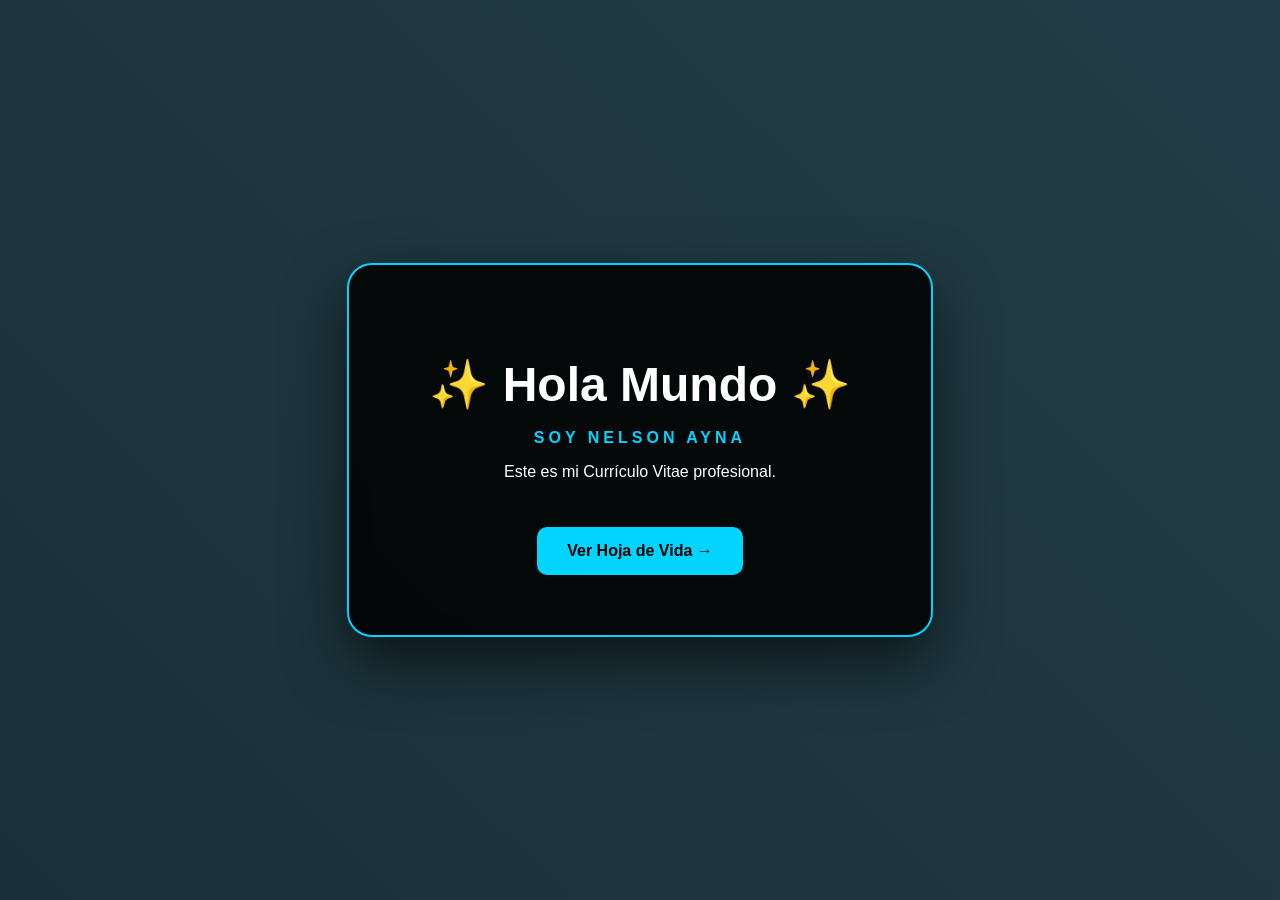
<file: index.html>
<!DOCTYPE html>
<html lang="es">
<head>
    <meta charset="UTF-8">
    <meta name="viewport" content="width=device-width, initial-scale=1.0">
    <title>Inicio | Nelson Ayna</title>

    <style>
        body {
            font-family: 'Verdana', sans-serif;
            background: linear-gradient(45deg, #0f2027, #203a43, #2c5364);
            background-size: 400% 400%;
            animation: gradientBG 12s ease infinite;
            margin: 0;
            padding: 0;
            display: flex;
            justify-content: center;
            align-items: center;
            min-height: 100vh;
        }

        @keyframes gradientBG {
            0% { background-position: 0% 50%; }
            50% { background-position: 100% 50%; }
            100% { background-position: 0% 50%; }
        }

        .card {
            background-color: rgba(0, 0, 0, 0.85);
            color: white;
            padding: 60px 80px;
            border-radius: 25px;
            text-align: center;
            box-shadow: 0 25px 60px rgba(0,0,0,0.6);
            border: 2px solid #00d4ff;
            backdrop-filter: blur(10px);
        }

        h1 {
            font-size: 3em;
            margin-bottom: 15px;
        }

        .destacar {
            color: #00d4ff;
            text-transform: uppercase;
            letter-spacing: 4px;
            font-weight: bold;
        }

        .boton {
            display: inline-block;
            margin-top: 30px;
            padding: 15px 30px;
            background: #00d4ff;
            color: #000;
            text-decoration: none;
            border-radius: 10px;
            font-weight: bold;
            transition: 0.3s ease;
        }

        .boton:hover {
            background: white;
            color: #000;
            transform: scale(1.05);
            box-shadow: 0 0 20px #00d4ff;
        }
    </style>
</head>

<body>

    <div class="card">
        <h1>✨ Hola Mundo ✨</h1>
        <p class="destacar">Soy Nelson Ayna</p>
        <p>Este es mi Currículo Vitae profesional.</p>

        <a href="hojadevida.html" class="boton">
            Ver Hoja de Vida →
        </a>
    </div>

</body>
</html>
</file>
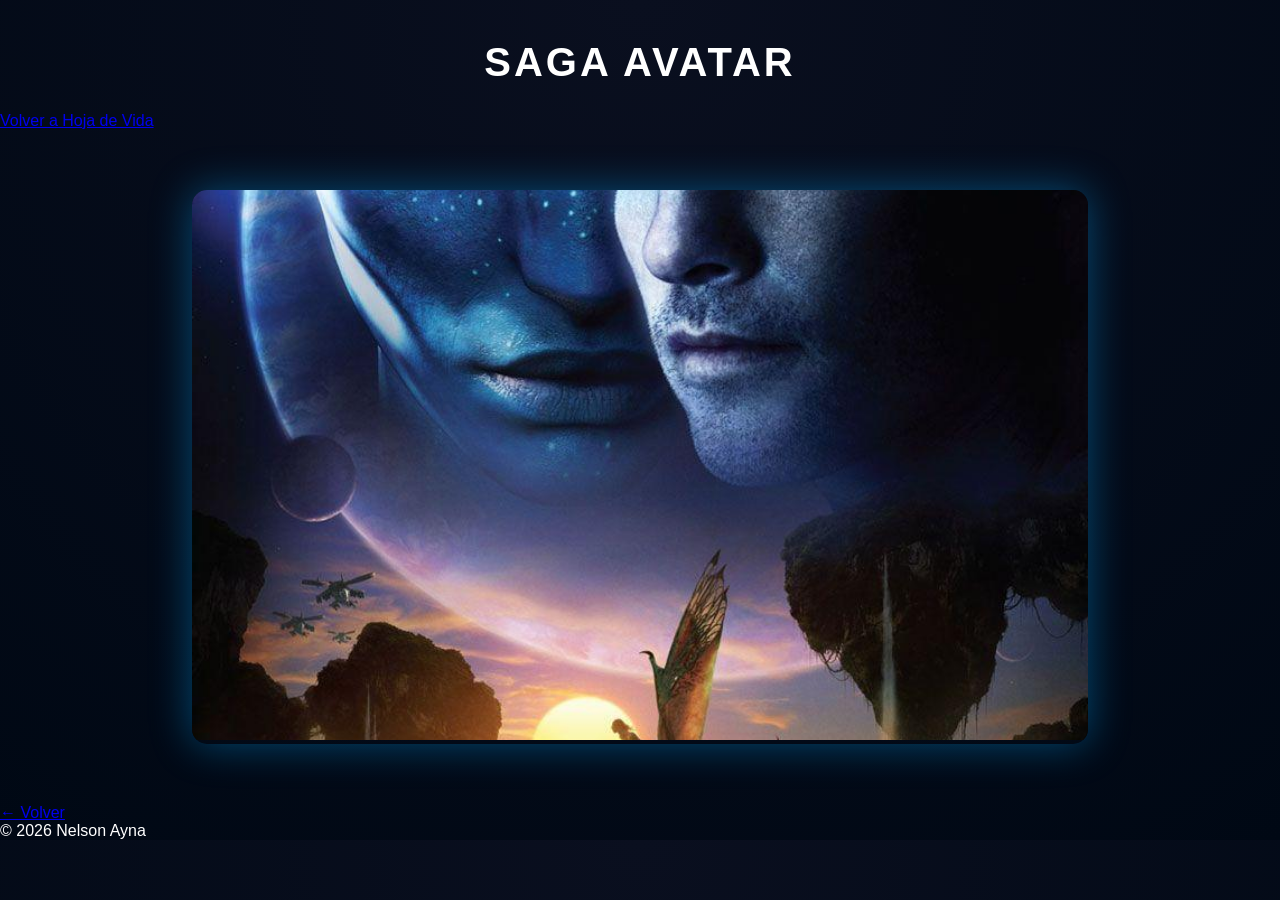
<file: cartelera.html>
<!DOCTYPE html>
<html lang="es">
<head>
  <meta charset="UTF-8">
  <title>Mi Cartelera Favorita</title>
  <link rel="stylesheet" href="estilo.css">
</head>
<body class="fondo-cine">

<header>
  <h1 class="titulo-efecto">SAGA AVATAR</h1>
  <nav>
    <a href="hojadevida.html">Volver a Hoja de Vida</a>
  </nav>
</header>

<section class="carousel-container">

  <div class="carousel">

    <div class="slide">
      <img src="foto/portada1.jpg" alt="Avatar 1">
      <div class="descripcion">
        Avatar (2009) — El descubrimiento de Pandora.
      </div>
    </div>

    <div class="slide">
      <img src="foto/portada2.jpg" alt="Avatar 2">
      <div class="descripcion">
        El Camino del Agua (2022) — Nuevos océanos y desafíos.
      </div>
    </div>

    <div class="slide">
      <img src="foto/portada3.jpg" alt="Avatar 3">
      <div class="descripcion">
        Avatar 3 — Expansión del universo Pandora.
      </div>
    </div>

  </div>

</section>

<div class="volver-contenedor">
  <a href="hojadevida.html" class="boton-volver">← Volver</a>
</div>

<footer>
  © 2026 Nelson Ayna
</footer>

</body>
</html>
</file>
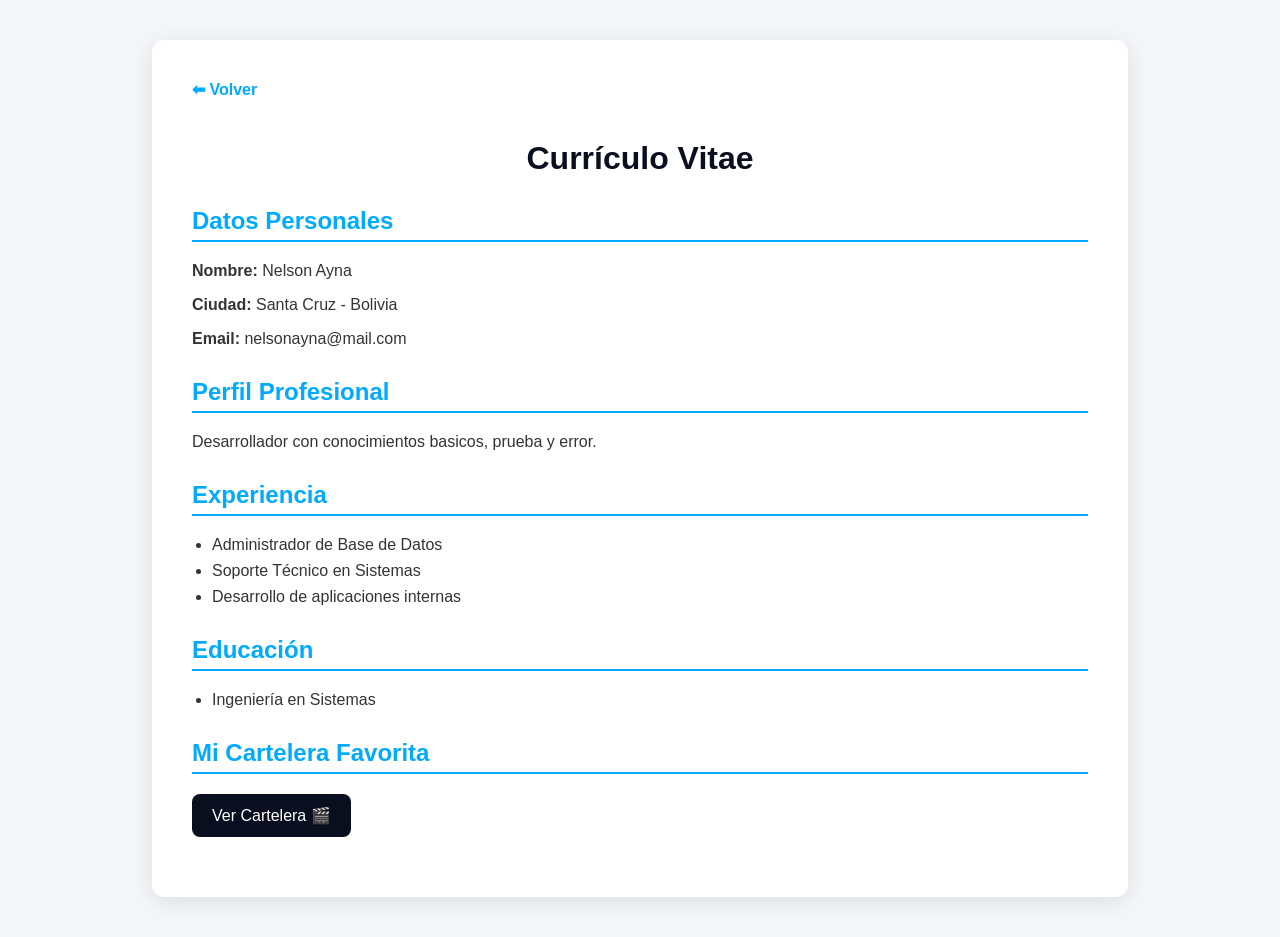
<file: hojadevida.html>
<!DOCTYPE html>
<html lang="es">
<head>
    <meta charset="UTF-8">
    <title>Hoja de Vida</title>
    <link rel="stylesheet" href="estilo.css">
</head>
<body class="cv">

    <div class="cv-container">

        <a href="index.html" class="volver">⬅ Volver</a>

        <h1>Currículo Vitae</h1>

        <section>
            <h2>Datos Personales</h2>
            <p><strong>Nombre:</strong> Nelson Ayna</p>
            <p><strong>Ciudad:</strong> Santa Cruz - Bolivia</p>
            <p><strong>Email:</strong> nelsonayna@mail.com</p>
        </section>

        <section>
            <h2>Perfil Profesional</h2>
            <p>
                Desarrollador con conocimientos basicos,
                prueba y error.
            </p>
        </section>

        <section>
            <h2>Experiencia</h2>
            <ul>
                <li>Administrador de Base de Datos</li>
                <li>Soporte Técnico en Sistemas</li>
                <li>Desarrollo de aplicaciones internas</li>
            </ul>
        </section>

        <section>
            <h2>Educación</h2>
            <ul>
                <li>Ingeniería en Sistemas</li>
            </ul>
        </section>

        <section>
            <h2>Mi Cartelera Favorita</h2>
            <a href="cartelera.html" class="boton-cartelera">
                Ver Cartelera 🎬
            </a>
        </section>

    </div>

</body>

</html>
</file>
<file: estilo.css>
/* ============================= */
/* ESTILO GENERAL */
/* ============================= */

body {
    margin: 0;
    font-family: Arial, sans-serif;
}


/* ============================= */
/* HOME - index.html */
/* ============================= */

body.home {
    background: #0a0f1f;
    color: white;
    text-align: center;
    padding-top: 100px;
}

.boton {
    background: #00aaff;
    color: white;
    padding: 15px 25px;
    text-decoration: none;
    border-radius: 8px;
    font-size: 18px;
    transition: 0.3s ease;
}

.boton:hover {
    background: #0088cc;
}


/* ============================= */
/* HOJA DE VIDA - hojadevida.html */
/* ============================= */

body.cv {
    background: #f4f6f9;
    color: #333;
}

.cv-container {
    width: 70%;
    margin: 40px auto;
    background: white;
    padding: 40px;
    border-radius: 12px;
    box-shadow: 0 5px 25px rgba(0,0,0,0.1);
}

.cv h1 {
    text-align: center;
    margin-bottom: 30px;
    color: #0a0f1f;
}

.cv h2 {
    margin-top: 30px;
    border-bottom: 2px solid #00aaff;
    padding-bottom: 5px;
    color: #00aaff;
}

.cv section {
    margin-bottom: 20px;
}

.cv ul {
    padding-left: 20px;
}

.cv li {
    margin-bottom: 8px;
}

/* Botón cartelera */
.boton-cartelera {
    display: inline-block;
    background: #0a0f1f;
    color: white;
    padding: 12px 20px;
    border-radius: 8px;
    text-decoration: none;
    transition: 0.3s ease;
}

.boton-cartelera:hover {
    background: #00aaff;
}

/* Botón volver */
.volver {
    display: inline-block;
    margin-bottom: 20px;
    text-decoration: none;
    color: #00aaff;
    font-weight: bold;
}

.volver:hover {
    text-decoration: underline;
}


/* ============================= */
/* CARTELERA - cartelera.html */
/* ============================= */

/* Fondo cinematográfico */
body:not(.home):not(.cv) {
    background: radial-gradient(circle at top, #0a0f1f, #000814);
    color: white;
}

/* Título efecto */
.titulo-efecto {
    font-size: 40px;
    text-align: center;
    margin-top: 40px;
    letter-spacing: 3px;
    transition: 0.4s ease;
}

.titulo-efecto:hover {
    color: #00d4ff;
    text-shadow: 
        0 0 10px #00d4ff,
        0 0 20px #00aaff,
        0 0 40px #0088ff;
    transform: scale(1.05);
}

/* Contenedor */
.carousel-container {
    width: 70%;
    margin: 60px auto;
    overflow: hidden;
    border-radius: 15px;
    box-shadow: 0 0 40px rgba(0, 170, 255, 0.4);
}

/* Carrusel */
.carousel {
    display: flex;
    width: 300%;
    animation: slide 15s infinite ease-in-out;
}

/* Slide */
.slide {
    width: 100%;
    position: relative;
    overflow: hidden;
}

/* Imagen */
.slide img {
    width: 100%;
    height: 550px;
    object-fit: cover;
    transition: transform 8s ease;
}

/* Zoom lento */
.slide:hover img {
    transform: scale(1.08);
}

/* Overlay oscuro */
.slide::after {
    content: "";
    position: absolute;
    bottom: 0;
    width: 100%;
    height: 60%;
    background: linear-gradient(to top, rgba(0,0,0,0.9), transparent);
}

/* Descripción */
.descripcion {
    position: absolute;
    bottom: 20px;
    left: 20px;
    right: 20px;
    color: white;
    font-size: 18px;
    opacity: 0;
    transition: 0.5s ease;
    z-index: 2;
}

.slide:hover .descripcion {
    opacity: 1;
}

/* Animación */
@keyframes slide {
    0% { margin-left: 0%; }
    28% { margin-left: 0%; }

    33% { margin-left: -100%; }
    61% { margin-left: -100%; }

    66% { margin-left: -200%; }
    100% { margin-left: -200%; }
}
</file>
